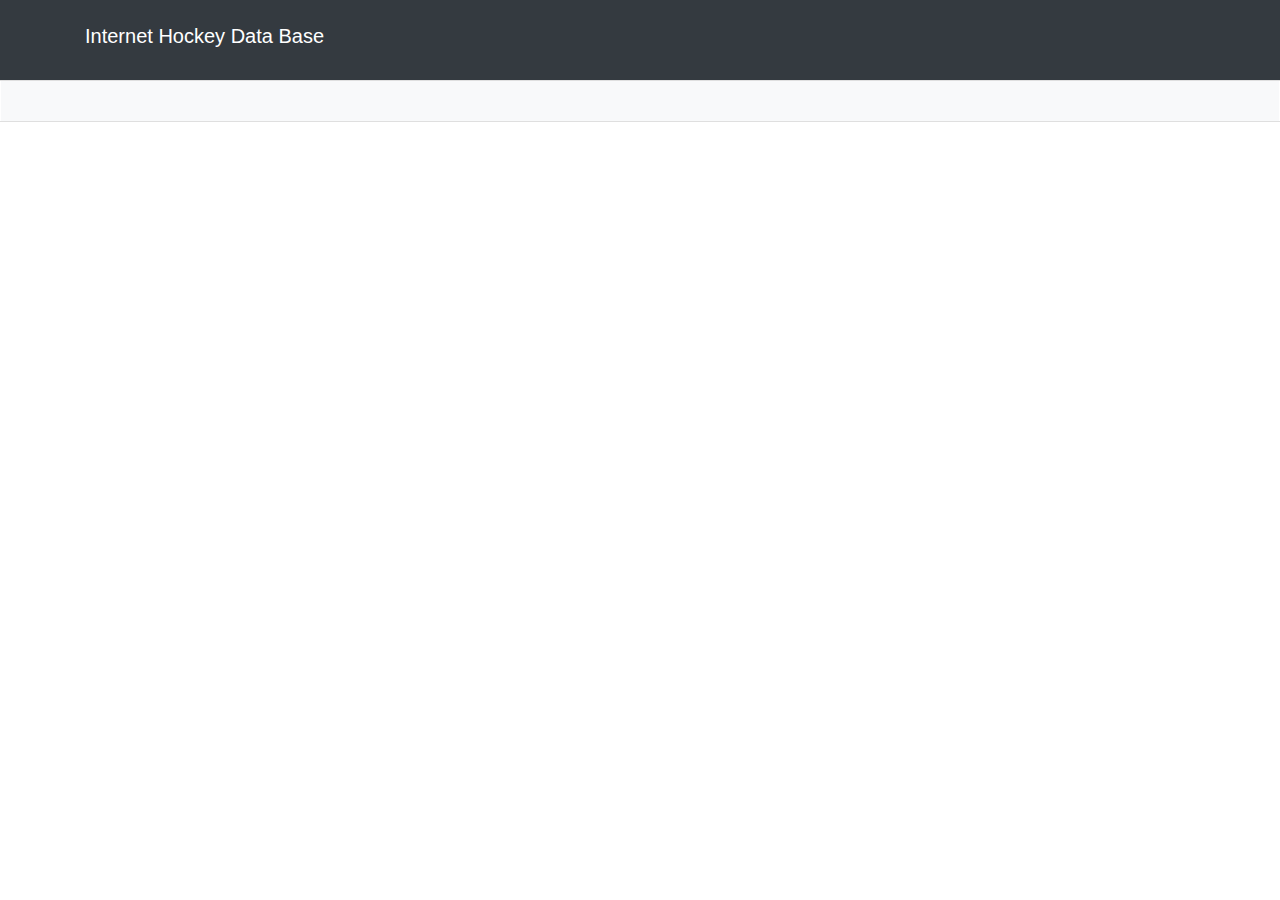
<file: index.html>
<!DOCTYPE html>
<html lang="en">

<head>
    <meta charset="UTF-8">
    <meta http-equiv="X-UA-Compatible" content="IE=edge">
    <meta name="viewport" content="width=device-width, initial-scale=1.0">
    <title>IHDB</title>
    <link rel="icon" href="assets/logos/IHDB.png" type="img/png" id="favicon" />
    <link rel="stylesheet" href="https://stackpath.bootstrapcdn.com/bootstrap/4.5.2/css/bootstrap.min.css"
        integrity="sha384-JcKb8q3iqJ61gNV9KGb8thSsNjpSL0n8PARn9HuZOnIxN0hoP+VmmDGMN5t9UJ0Z" crossorigin="anonymous">
    <link rel="stylesheet" href="assets/style.css" />
</head>

<body>
    <div class="bg-dark text-white">
        <header class="container bg-dark text-white">
            <br>
            <h5 class="header-text display-10">Internet Hockey Data Base</h5>
            <div class="container">
                <div class="row justify-content-end">
                    <div class=" col-lg-3 col-md-6 col-sm-12 col-12" id="teamButtonBoxOne"></div>
                    <div class=" col-lg-3 col-md-6 col-sm-12 col-12" id="teamButtonBoxTwo"></div>
                    <div class=" col-lg-3 col-md-6 col-sm-12 col-12" id="teamButtonBoxThree"></div>
                    <div class=" col-lg-3 col-md-6 col-sm-12 col-12" id="teamButtonBoxFour"></div>
                </div>
            </div>
            <br>
        </header>
    </div>
    <div class="hero-image">
        <div class="row">
            <div class="card container col-lg-12 col-md-12 col-sm-12 col-12">
                <div class="card-body bg-light">
                    <div class="row">
                        <div id="teamInfoBox" class="col-lg-6 col-md-5 col-sm-12 col-12"></div>
                        <div id="tableHere" class="col-lg-6 col-md-7 col-sm-12 col-12">
                        </div>
                    </div>
                </div>
            </div>

        </div>
    </div>

    <script src="https://code.jquery.com/jquery-3.5.1.slim.min.js"
        integrity="sha384-DfXdz2htPH0lsSSs5nCTpuj/zy4C+OGpamoFVy38MVBnE+IbbVYUew+OrCXaRkfj"
        crossorigin="anonymous"></script>
    <script src="https://cdn.jsdelivr.net/npm/popper.js@1.16.1/dist/umd/popper.min.js"
        integrity="sha384-9/reFTGAW83EW2RDu2S0VKaIzap3H66lZH81PoYlFhbGU+6BZp6G7niu735Sk7lN"
        crossorigin="anonymous"></script>
    <script src="https://stackpath.bootstrapcdn.com/bootstrap/4.5.2/js/bootstrap.min.js"
        integrity="sha384-B4gt1jrGC7Jh4AgTPSdUtOBvfO8shuf57BaghqFfPlYxofvL8/KUEfYiJOMMV+rV"
        crossorigin="anonymous"></script>
    <script src="https://cdnjs.cloudflare.com/ajax/libs/jquery/3.2.1/jquery.min.js"></script>
    <script src='https://ajax.googleapis.com/ajax/libs/jquery/2.2.3/jquery.min.js'></script>
    <script src="assets/script.js"></script>
</body>

</html>
</file>
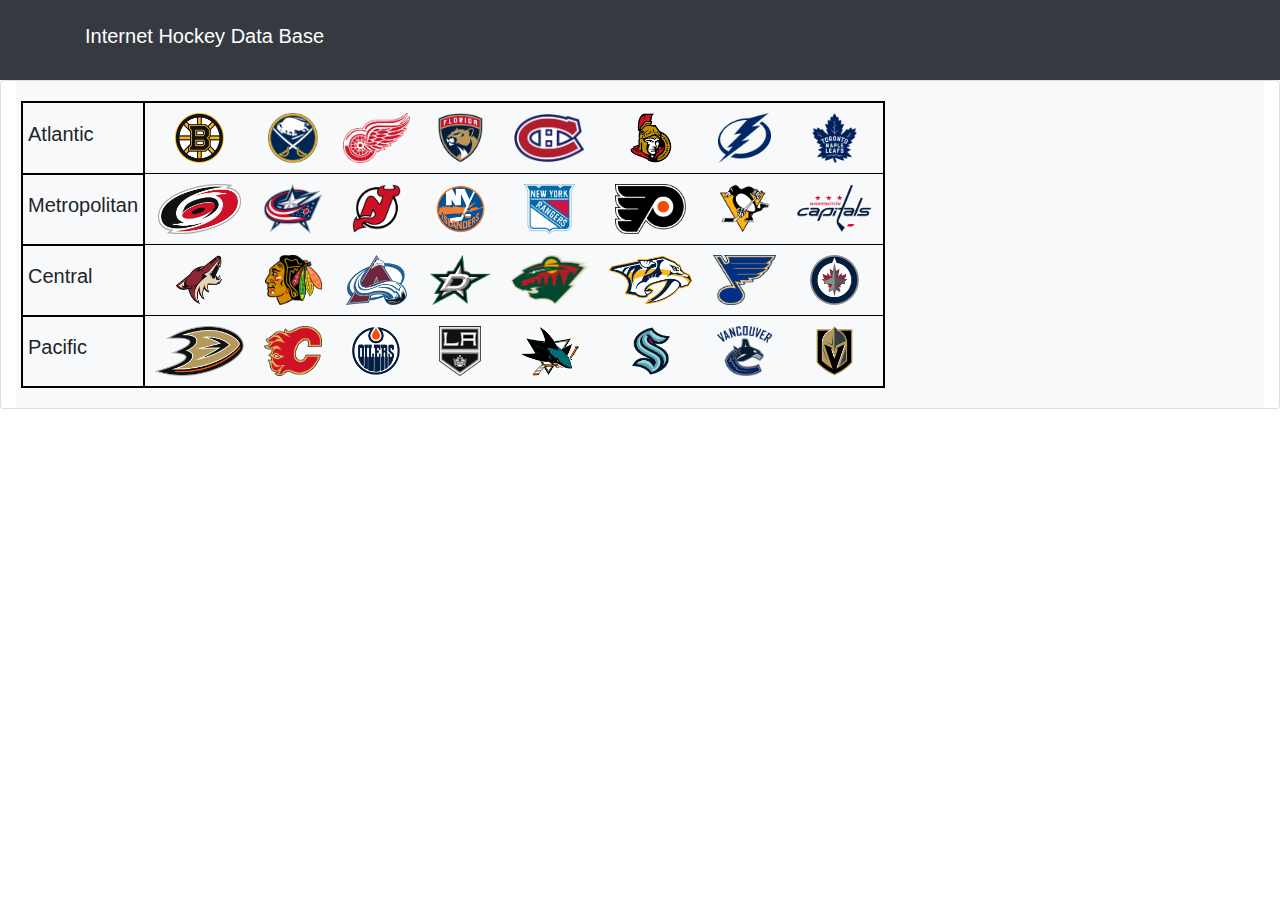
<file: new-index.html>
<!DOCTYPE html>
<html lang="en">
<head>
    <meta charset="UTF-8">
    <meta http-equiv="X-UA-Compatible" content="IE=edge">
    <meta name="viewport" content="width=device-width, initial-scale=1.0">
    <title>IHDB</title>
    <link rel="icon" href="assets/logos/NHL.png" type="img/png" id="favicon" />
    <link rel="stylesheet" href="https://stackpath.bootstrapcdn.com/bootstrap/4.5.2/css/bootstrap.min.css"
    integrity="sha384-JcKb8q3iqJ61gNV9KGb8thSsNjpSL0n8PARn9HuZOnIxN0hoP+VmmDGMN5t9UJ0Z" crossorigin="anonymous">
    <link rel="stylesheet" href="assets/new-index.css" />
</head>
<body>
    <div class="bg-dark text-white">
        <header class="container bg-dark text-white">
            <br>
            <row>
                <h5 class="header-text display-10">Internet Hockey Data Base</h5>
            </row>
            <br>
        </header>
    </div>
    <row>
        <div class="card container col-lg-12 col-md-12 col-sm-12 col-12">
                <div class="card-body bg-light">
                    <div class="row">
                        <table>
                            <tr>
                                <th>
                                    <h5>Atlantic</h5>
                                </th>
                                <td>
                                    <img src="assets/logos/BOS.png" class="team-button" >
                                </td>
                                <td>
                                    <img src="assets/logos/BUF.png" class="team-button">
                                </td>
                                <td>
                                    <img src="assets/logos/DET.png" class="team-button">
                                </td>
                                <td>
                                    <img src="assets/logos/FLA.png" class="team-button">
                                </td>
                                <td>
                                    <img src="assets/logos/MTL.png" class="team-button">
                                </td>
                                <td>
                                    <img src="assets/logos/OTT.png" class="team-button">
                                </td>
                                <td>
                                    <img src="assets/logos/TBL.png" class="team-button">
                                </td>
                                <td>
                                    <img src="assets/logos/TOR.png" class="team-button">
                                </td>
                            </tr>
                            <tr>
                                <th>
                                    <h5>Metropolitan</h5>
                                </th>
                                <td>
                                    <img src="assets/logos/CAR.png" class="team-button" >
                                </td>
                                <td>
                                    <img src="assets/logos/CBJ.png" class="team-button">
                                </td>
                                <td>
                                    <img src="assets/logos/NJD.png" class="team-button">
                                </td>
                                <td>
                                    <img src="assets/logos/NYI.png" class="team-button">
                                </td>
                                <td>
                                    <img src="assets/logos/NYR.png" class="team-button">
                                </td>
                                <td>
                                    <img src="assets/logos/PHI.png" class="team-button">
                                </td>
                                <td>
                                    <img src="assets/logos/PIT.png" class="team-button">
                                </td>
                                <td>
                                    <img src="assets/logos/WSH.png" class="team-button">
                                </td>
                            </tr>
                            <tr>
                                <th>
                                    <h5>Central</h5>
                                </th>
                                <td>
                                    <img src="assets/logos/ARI.png" class="team-button" >
                                </td>
                                <td>
                                    <img src="assets/logos/CHI.png" class="team-button">
                                </td>
                                <td>
                                    <img src="assets/logos/COL.png" class="team-button">
                                </td>
                                <td>
                                    <img src="assets/logos/DAL.png" class="team-button">
                                </td>
                                <td>
                                    <img src="assets/logos/MIN.png" class="team-button">
                                </td>
                                <td>
                                    <img src="assets/logos/NSH.png" class="team-button">
                                </td>
                                <td>
                                    <img src="assets/logos/STL.png" class="team-button">
                                </td>
                                <td>
                                    <img src="assets/logos/WPG.png" class="team-button">
                                </td>
                            </tr>
                            <tr>
                                <th>
                                    <h5>Pacific</h5>
                                </th>
                                <td>
                                    <img src="assets/logos/ANA.png" class="team-button" >
                                </td>
                                <td>
                                    <img src="assets/logos/CGY.png" class="team-button">
                                </td>
                                <td>
                                    <img src="assets/logos/EDM.png" class="team-button">
                                </td>
                                <td>
                                    <img src="assets/logos/LAK.png" class="team-button">
                                </td>
                                <td>
                                    <img src="assets/logos/SJS.png" class="team-button">
                                </td>
                                <td>
                                    <img src="assets/logos/SEA.png" class="team-button">
                                </td>
                                <td>
                                    <img src="assets/logos/VAN.png" class="team-button">
                                </td>
                                <td>
                                    <img src="assets/logos/VGK.png" class="team-button">
                                </td>
                            </tr>
                        </table>
                    </div>
                </div>
            </div>
        </row>
    </body>
</file>
<file: assets/style.css>
#teamInfoBox {
    text-align: center;
    width: 100%;
}
.hero-image {
    background-image: url("../assets/backgrounds/rink.jpg");
    /* height: 800px;
    width: 100%;
    margin-bottom: 25px;
    background-size: cover;
    background-position: center; */
}
.team-button {
    max-width: 12.5%;
    padding: 0.4%;
}
.team-logo {
    max-width: 200px;
    max-height: 200px;
}
table {
    width: 100%;
}
.numberCell, #numberHeader{
    text-align: center;
}
</file>
<file: assets/new-index.css>
.team-button {
    height: 50px;
    /* max-width: 15%; */
    padding: 0.1%;
}
#header-logo {
    height: 25px;
}
table {
    border: 2px solid black;
}
tr {
    border: 1px solid black; 
}
td {
    text-align: center;
    padding: 10px;
}
th {
    border: 2px solid black;
    padding: 5px;
}
</file>
